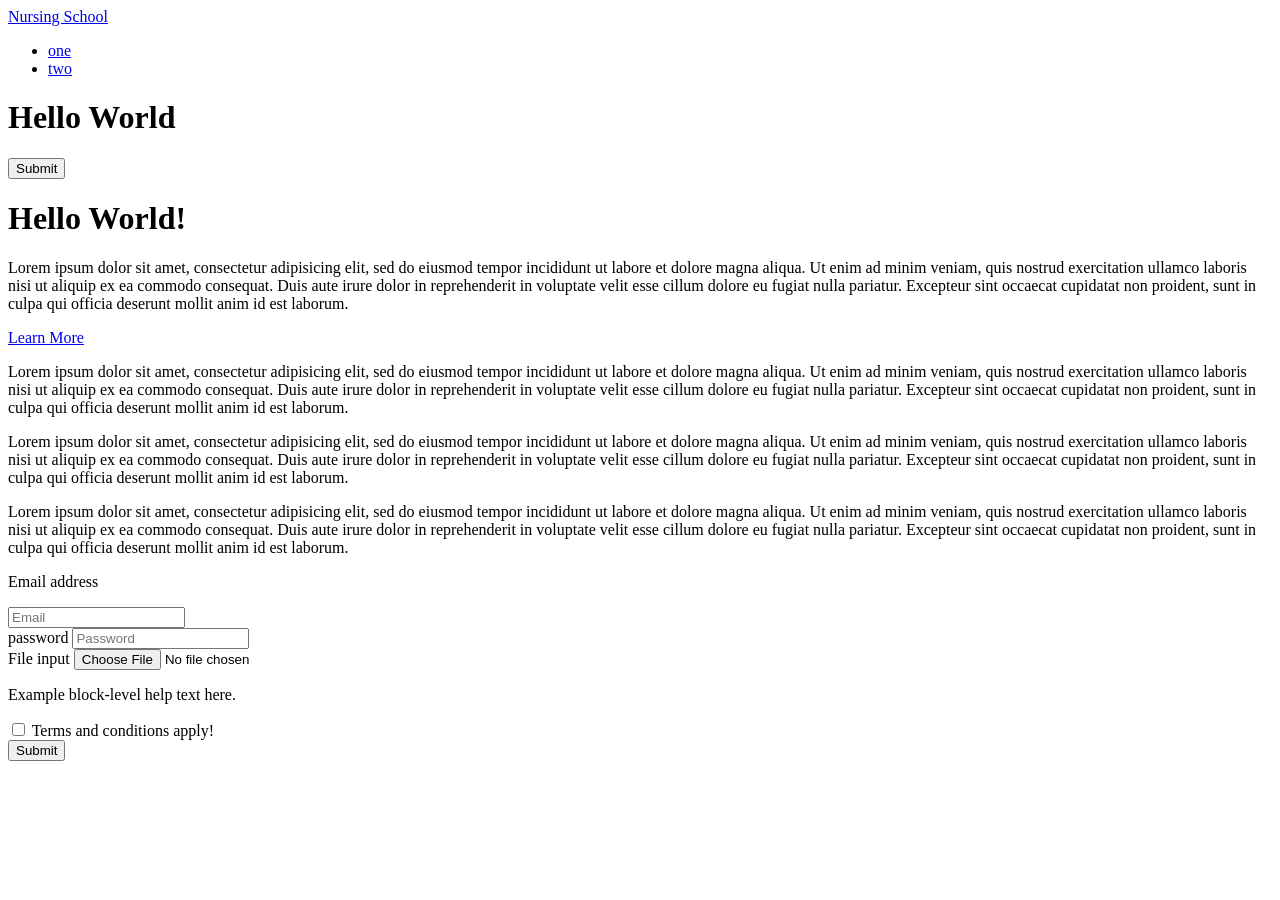
<file: Bootstrap/bootstrap.html>
<!DOCTYPE html>
<html lang="en" dir="ltr">
  <head>
    <meta charset="utf-8">
    <title></title>

    <link rel="stylesheet" href="C:\Users\AMPHER BRYTE\Desktop\Bootstrap\css\bootstrap.css">
    <link rel="stylesheet" href="C:\Users\AMPHER BRYTE\Desktop\Bootstrap\bootstrap.css">
  </head>
  <body>

    <nav class="navbar navbar-light bg-light navbar-inverse navbar-fixed-top" id='navbar'>
      <div class="container">


      <div class="navbar-header">
        <a href="file:///C:/Users/AMPHER%20BRYTE/Documents/ATOM/HTML/nursingschool.html" class="navbar-brand">Nursing School</a>
      </div>
      <ul class="nav navbar-nav navbar-right">
        <li> <a href="#">one</a> </li>
        <li> <a href="#">two</a> </li>

      </ul>
      </div>
    </nav>
    <div class="container">
      <h1>Hello World</h1>
      <button class='btn btn-primary btn-xs'  data-bs-toggle="button" type="button" name="button">Submit</button>
    </div>
    <div class="jumbotron">
      <h1 id="heading">Hello World!</h1>
      <p>Lorem ipsum dolor sit amet, consectetur adipisicing elit, sed do eiusmod tempor incididunt ut labore et dolore magna aliqua. Ut enim ad minim veniam, quis nostrud exercitation ullamco laboris nisi ut aliquip ex ea commodo consequat. Duis aute irure dolor in reprehenderit in voluptate velit esse cillum dolore eu fugiat nulla pariatur. Excepteur sint occaecat cupidatat non proident, sunt in culpa qui officia deserunt mollit anim id est laborum.</p>
      <p><a class= ' btn btn-primary btn-lg' href="#" role=button>Learn More</a>
      </p>
    </div>
    <p>Lorem ipsum dolor sit amet, consectetur adipisicing elit, sed do eiusmod tempor incididunt ut labore et dolore magna aliqua. Ut enim ad minim veniam, quis nostrud exercitation ullamco laboris nisi ut aliquip ex ea commodo consequat. Duis aute irure dolor in reprehenderit in voluptate velit esse cillum dolore eu fugiat nulla pariatur. Excepteur sint occaecat cupidatat non proident, sunt in culpa qui officia deserunt mollit anim id est laborum.</p>
    <p>Lorem ipsum dolor sit amet, consectetur adipisicing elit, sed do eiusmod tempor incididunt ut labore et dolore magna aliqua. Ut enim ad minim veniam, quis nostrud exercitation ullamco laboris nisi ut aliquip ex ea commodo consequat. Duis aute irure dolor in reprehenderit in voluptate velit esse cillum dolore eu fugiat nulla pariatur. Excepteur sint occaecat cupidatat non proident, sunt in culpa qui officia deserunt mollit anim id est laborum.</p>
    <p>Lorem ipsum dolor sit amet, consectetur adipisicing elit, sed do eiusmod tempor incididunt ut labore et dolore magna aliqua. Ut enim ad minim veniam, quis nostrud exercitation ullamco laboris nisi ut aliquip ex ea commodo consequat. Duis aute irure dolor in reprehenderit in voluptate velit esse cillum dolore eu fugiat nulla pariatur. Excepteur sint occaecat cupidatat non proident, sunt in culpa qui officia deserunt mollit anim id est laborum.</p>
    <form>
      <div class="jumbotron" id="checkout">
        <div class="container">



            <div class="form-group">
              <label for="exampleinputemail1">Email address</label><p></p>
              <input type="email" class="form-control" id= "exampleinputemail1" placeholder="Email" required>
            </div>
            <div class="form-group">
              <label for="exampleinputpassword">password</label>
              <input type="password" class="form-control" id="examplepassword" placeholder="Password" required>
            </div>
            <div class="form-group">
              <label for='exampleinputfile'>File input</label>
              <input type="file" id="exampleinputfile">
              <p class='help-block'> Example block-level help text here. </p>
            </div>
            <div class="checkbox">
              <label>
                <input type="checkbox" required> Terms and conditions apply!
              </label>
              </div>
            </div>
            <button type="Submit" id='last' class="btn btn-lg"> Submit</button>
      </div>
    </form>
  </body>
</html>
</file>
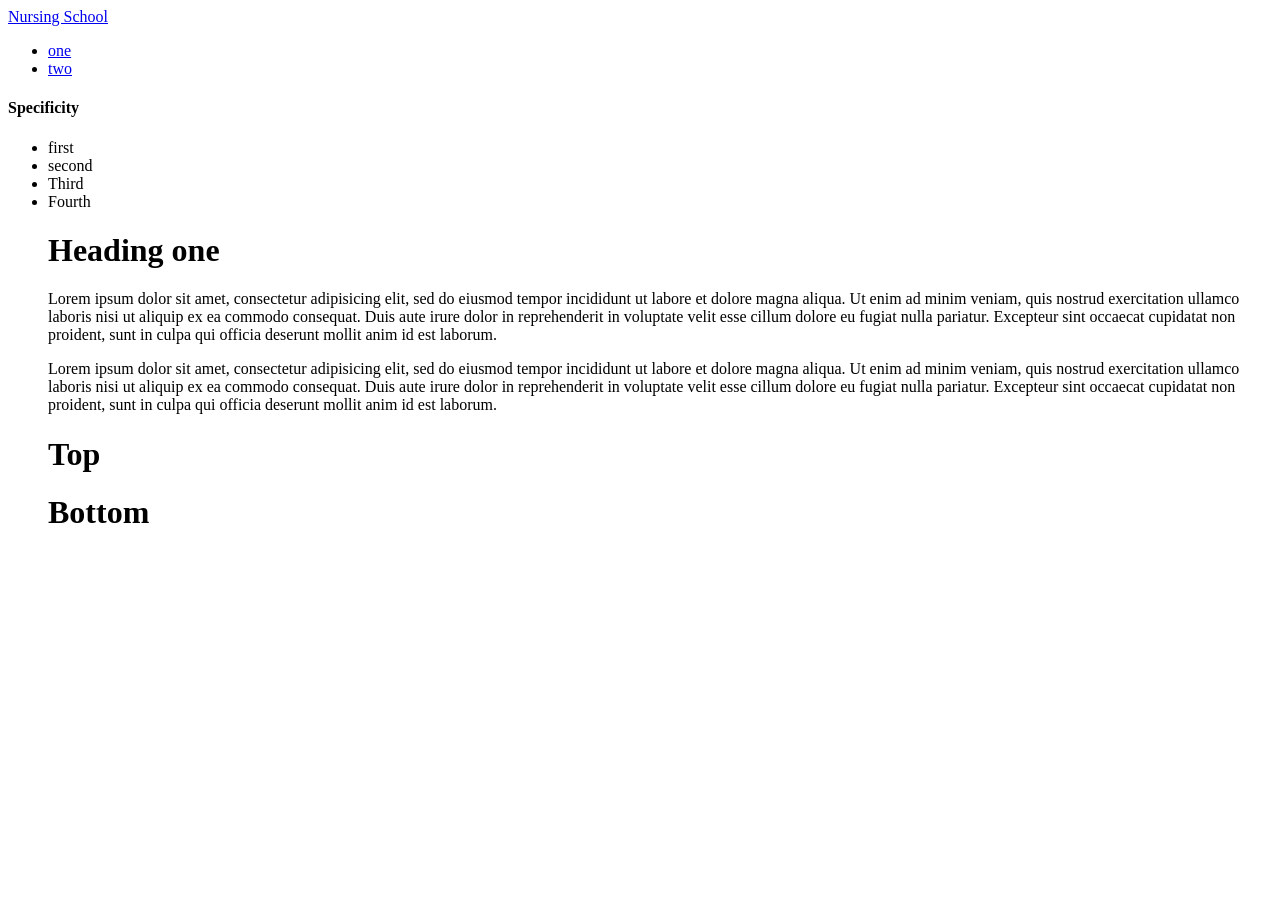
<file: CSS/css.html>
<!DOCTYPE html>
<html lang="en" dir="ltr">
  <head>
    <meta charset="utf-8">
    <title>Learn CSS</title>
    <link rel="stylesheet" href="C:\Users\AMPHER BRYTE\Desktop\CSS\css.css">
  </head>
  <body>
    <nav class="navbar navbar-light bg-light navbar-inverse navbar-fixed-top">
      <div class="container">


        <div class="navbar-header">
          <a href="file:///C:/Users/AMPHER%20BRYTE/Documents/ATOM/HTML/nursingschool.html" class="navbar-brand">Nursing School</a>
        </div>
        <ul class="nav navbar-nav navbar-right">
          <li> <a href="#">one</a> </li>
          <li> <a href="#">two</a> </li>

        </ul>
      </div>
    </nav>
    <h4>Specificity</h4>
    <ul>
      <li class='topitems'> first </li>
      <li id='two' class='topitems'>second</li>
      <li>Third</li>
      <li>Fourth</li>
      <h1>Heading one</h1>
      <p>Lorem ipsum dolor sit amet, consectetur adipisicing elit, sed do eiusmod tempor incididunt ut labore et dolore magna aliqua. Ut enim ad minim veniam, quis nostrud exercitation ullamco laboris nisi ut aliquip ex ea commodo consequat. Duis aute irure dolor in reprehenderit in voluptate velit esse cillum dolore eu fugiat nulla pariatur. Excepteur sint occaecat cupidatat non proident, sunt in culpa qui officia deserunt mollit anim id est laborum.</p>
      <p id='three'>Lorem ipsum dolor sit amet, consectetur adipisicing elit, sed do eiusmod tempor incididunt ut labore et dolore magna aliqua. Ut enim ad minim veniam, quis nostrud exercitation ullamco laboris nisi ut aliquip ex ea commodo consequat. Duis aute irure dolor in reprehenderit in voluptate velit esse cillum dolore eu fugiat nulla pariatur. Excepteur sint occaecat cupidatat non proident, sunt in culpa qui officia deserunt mollit anim id est laborum.</p>
      <h1 id='top'>Top</h1>
      <h1 id='bottom'>Bottom</h1>
    </ul>
  </body>
</html>
</file>
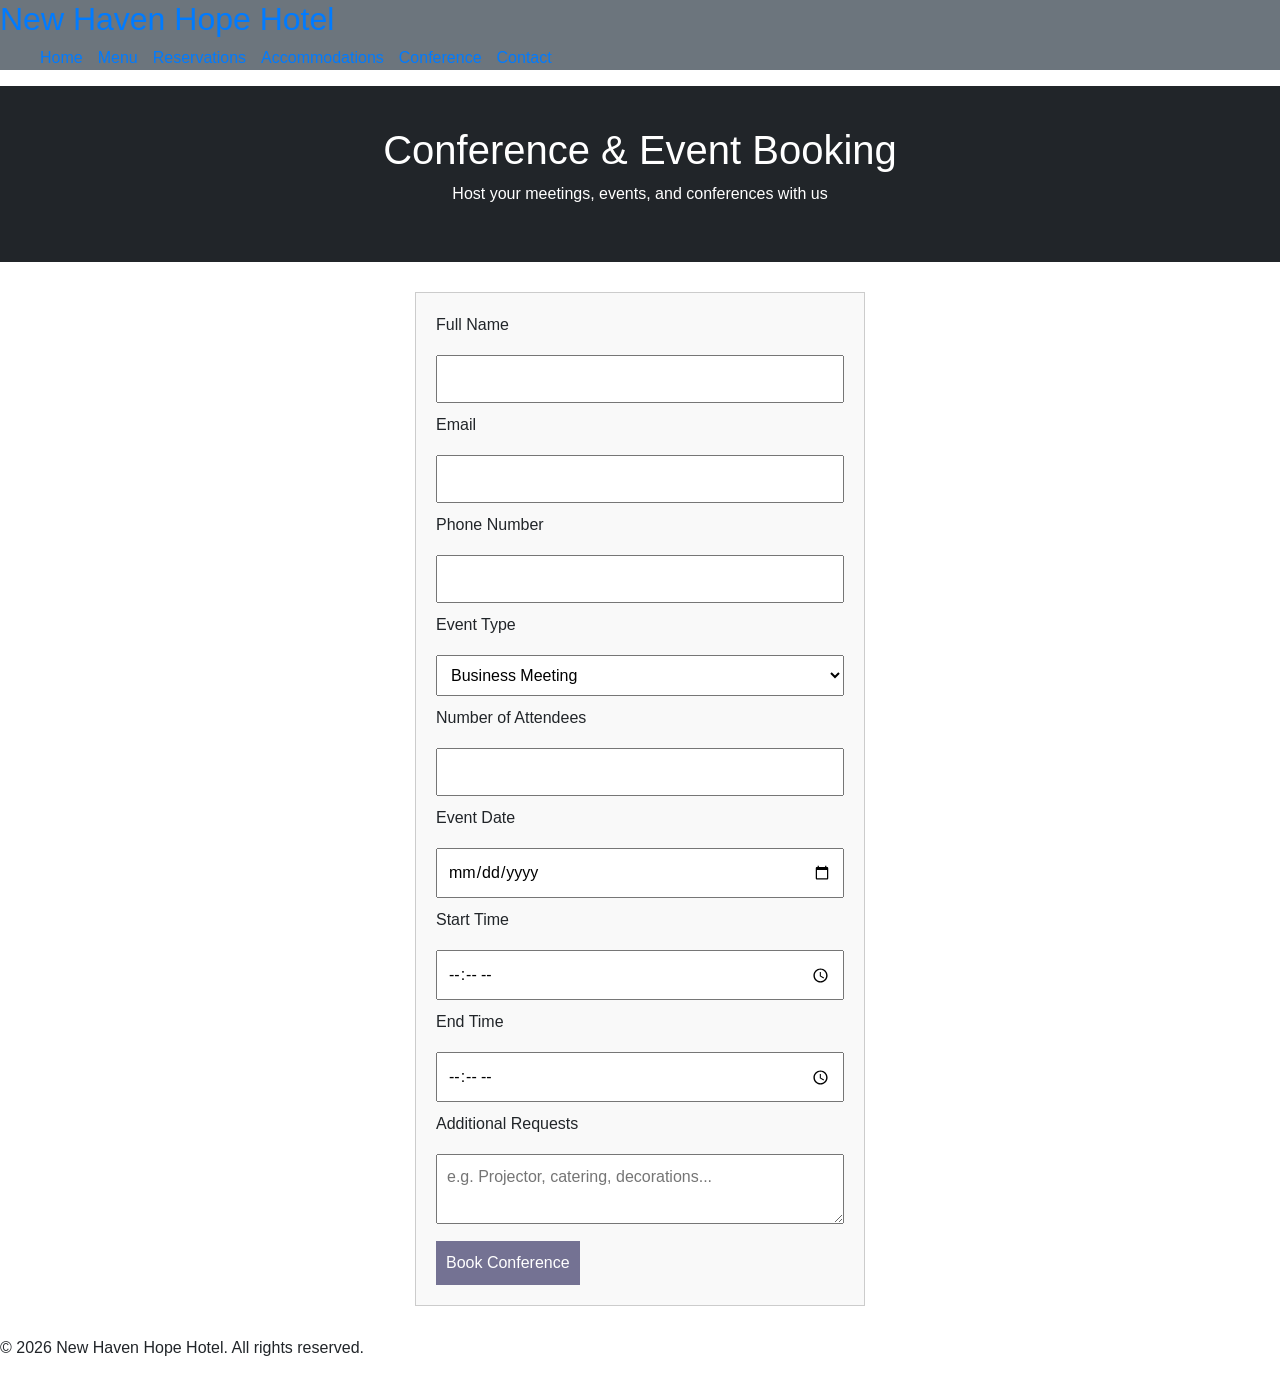
<file: pages/conference.html>
<!DOCTYPE html>
<html lang="en">
<head>
    <meta charset="UTF-8">
    <meta name="viewport" content="width=device-width, initial-scale=1.0">
    <title>Conference Booking | New Haven Hope Hotel</title>
    <link rel="stylesheet" href="conference.css">
    <link rel="stylesheet" href="bootstrap.css">
</head>

<body>

<!-- 🔝 Navbar -->
<nav id="mainnavbar">
  <a href="../index.html"><h2>New Haven Hope Hotel</h2></a>

    <ul>
      <li><a href="../index.html">Home</a></li>
      <li> <a href="menu.html">Menu</a></li>
      <li><a href="reservation.html">Reservations</a></li>
      <li><a href="accommodation.html">Accommodations</a></li>
      <li><a href="conference.html">Conference</a></li>
      <li><a href="contacts.html">Contact</a></li>
    </ul>
</nav>

<!-- 🏢 Header -->
<header class="conference-hero">
    <h1>Conference & Event Booking</h1>
    <p>Host your meetings, events, and conferences with us</p>
</header>

<!-- 🏛️ Conference Form -->
<section class="conference-container">

    <form id="conferenceForm">

        <label>Full Name</label>
        <input type="text" name="name" required>

        <label>Email</label>
        <input type="email" name="email" required>

        <label>Phone Number</label>
        <input type="tel" name="phone" required>

        <label>Event Type</label>
        <select name="event_type">
            <option value="meeting">Business Meeting</option>
            <option value="conference">Conference</option>
            <option value="wedding">Wedding</option>
            <option value="party">Private Party</option>
        </select>

        <label>Number of Attendees</label>
        <input type="number" name="attendees" min="1" required>

        <label>Event Date</label>
        <input type="date" name="date" required>

        <label>Start Time</label>
        <input type="time" name="start_time" required>

        <label>End Time</label>
        <input type="time" name="end_time" required>

        <label>Additional Requests</label>
        <textarea name="requests" placeholder="e.g. Projector, catering, decorations..."></textarea>

        <button type="submit">Book Conference</button>

    </form>

</section>

<!-- 📞 Footer -->
<footer>
    <p>&copy; 2026 New Haven Hope Hotel. All rights reserved.</p>
</footer>

<!-- 🔌 JavaScript -->
<script>
document.getElementById("conferenceForm").addEventListener("submit", function(e) {
    e.preventDefault();

    const data = {
        name: this.name.value,
        email: this.email.value,
        phone: this.phone.value,
        event_type: this.event_type.value,
        attendees: this.attendees.value,
        date: this.date.value,
        start_time: this.start_time.value,
        end_time: this.end_time.value,
        requests: this.requests.value
    };

    fetch("http://127.0.0.1:5000/api/conferences", {
        method: "POST",
        headers: {
            "Content-Type": "application/json"
        },
        body: JSON.stringify(data)
    })
    .then(res => res.json())
    .then(response => {
        alert("Conference booked successfully!");
    })
    .catch(err => {
        console.error(err);
        alert("Error booking conference.");
    });
});
</script>

</body>
</html>
</file>
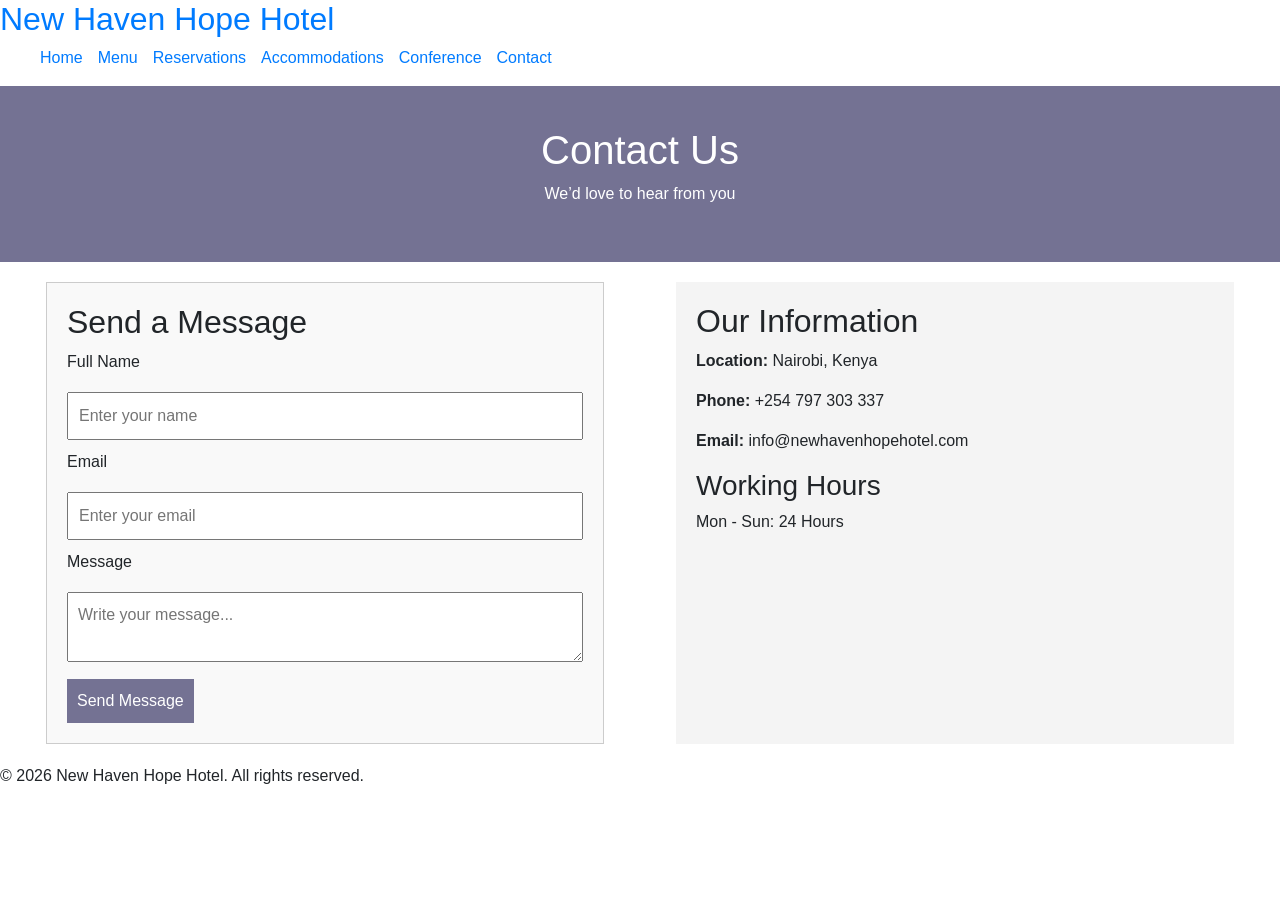
<file: pages/contacts.html>
<!DOCTYPE html>
<html lang="en">
<head>
    <meta charset="UTF-8">
    <meta name="viewport" content="width=device-width, initial-scale=1.0">
    <title>Contact Us | New Haven Hope Hotel</title>
    <link rel="stylesheet" href="contacts.css">
    <link rel="stylesheet" href="bootstrap.css">
</head>

<body>

<!-- 🔝 Navbar -->
<nav id="mainnavbar">
  <a href="../index.html"><h2>New Haven Hope Hotel</h2></a>

    <ul>
      <li><a href="../index.html">Home</a></li>
      <li> <a href="menu.html">Menu</a></li>
      <li><a href="reservation.html">Reservations</a></li>
      <li><a href="accommodation.html">Accommodations</a></li>
      <li><a href="conference.html">Conference</a></li>
      <li><a href="contacts.html">Contact</a></li>
    </ul>
</nav>

<!-- 📩 Contact Header -->
<header class="contact-hero">
    <h1>Contact Us</h1>
    <p>We’d love to hear from you</p>
</header>

<!-- 📬 Contact Section -->
<section class="contact-container">

    <!-- 📄 Contact Form -->
    <div class="contact-form">
        <h2>Send a Message</h2>

        <form id="contactForm">
            <label>Full Name</label>
            <input type="text" name="name" placeholder="Enter your name" required>

            <label>Email</label>
            <input type="email" name="email" placeholder="Enter your email" required>

            <label>Message</label>
            <textarea name="message" placeholder="Write your message..." required></textarea>

            <button type="submit">Send Message</button>
        </form>
    </div>

    <!-- 📍 Contact Info -->
    <div class="contact-info">
        <h2>Our Information</h2>
        <p><strong>Location:</strong> Nairobi, Kenya</p>
        <p><strong>Phone:</strong> +254 797 303 337</p>
        <p><strong>Email:</strong> info@newhavenhopehotel.com</p>

        <h3>Working Hours</h3>
        <p>Mon - Sun: 24 Hours</p>
    </div>

</section>

<!-- 📞 Footer -->
<footer>
    <p>&copy; 2026 New Haven Hope Hotel. All rights reserved.</p>
</footer>

<!-- 🔌 JavaScript (Frontend → Backend Ready) -->
<script>
document.getElementById("contactForm").addEventListener("submit", function(e) {
    e.preventDefault();

    const formData = {
        name: this.name.value,
        email: this.email.value,
        message: this.message.value
    };

    fetch("http://127.0.0.1:5000/api/contact", {
        method: "POST",
        headers: {
            "Content-Type": "application/json"
        },
        body: JSON.stringify(formData)
    })
    .then(res => res.json())
    .then(data => {
        alert("Message sent successfully!");
    })
    .catch(err => {
        console.error(err);
        alert("Error sending message.");
    });
});
</script>

</body>
</html>
</file>
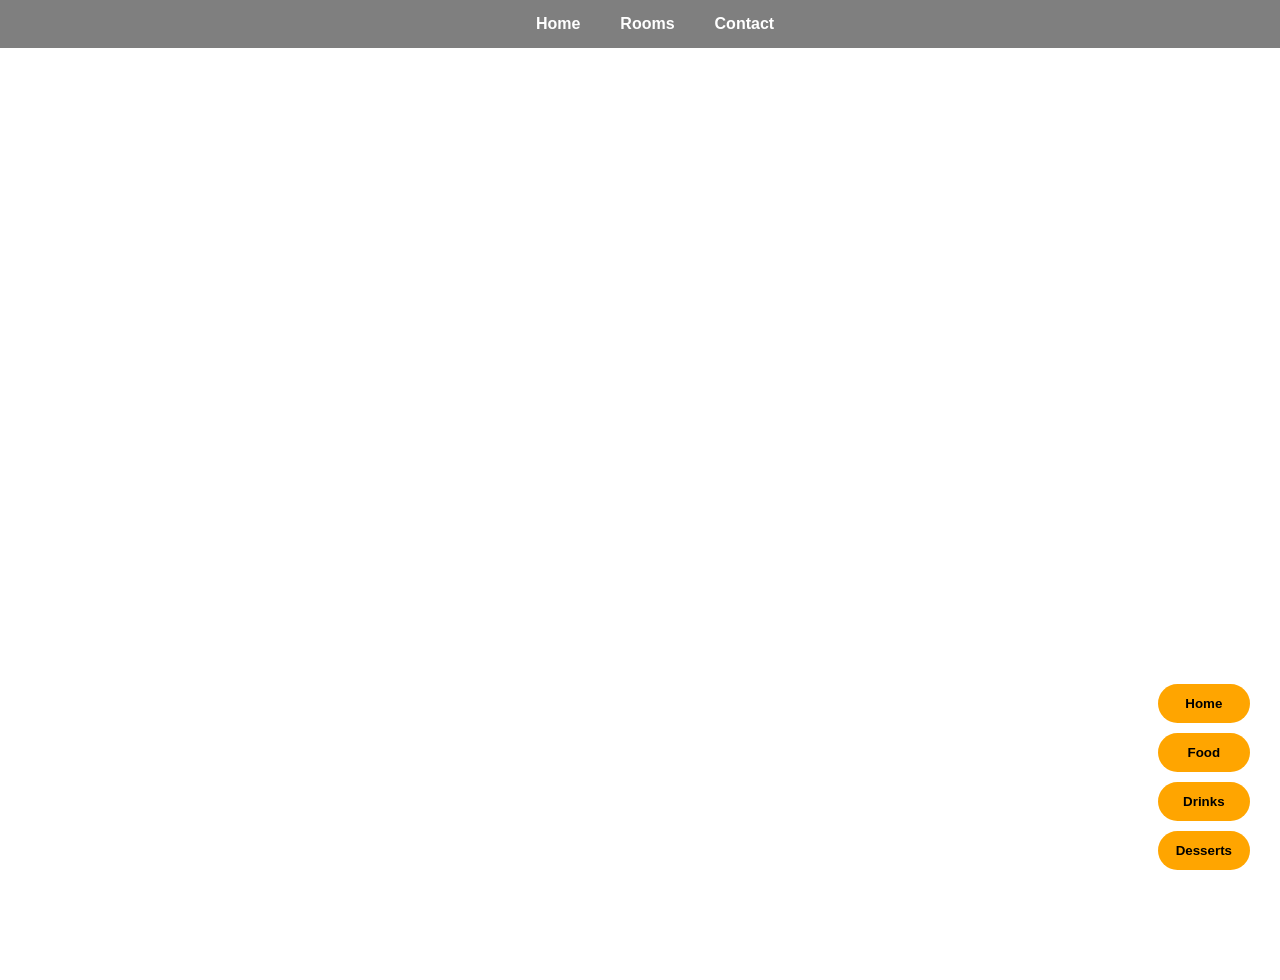
<file: pages/menu.html>
<!DOCTYPE html>
<html lang="en">
<head>
<meta charset="UTF-8">
<title>New Haven Hope Hotel - Menu</title>

<style>
body {
    margin: 0;
    font-family: 'Segoe UI', sans-serif;
    background: linear-gradient(to right, #0f2027, #203a43, #2c5364);
    color: white;
    overflow-x: hidden;
}

/* Top Navbar */
.navbar {
    position: fixed;
    top: 0;
    width: 100%;
    display: flex;
    justify-content: center;
    gap: 40px;
    padding: 15px;
    background: rgba(0,0,0,0.5);
    backdrop-filter: blur(10px);
    z-index: 10;
}

.navbar a {
    color: white;
    text-decoration: none;
    font-weight: bold;
    transition: 0.3s;
}

.navbar a:hover {
    color: orange;
    transform: scale(1.1);
}

/* Sections */
.section {
    position: absolute;
    width: 100%;
    height: 100vh;
    top: 0;
    left: 0;
    display: flex;
    justify-content: center;
    align-items: center;
    flex-direction: column;
    transform: rotateY(90deg);
    opacity: 0;
    transition: all 0.8s ease;
    padding-top: 80px;
}

.active {
    transform: rotateY(0deg);
    opacity: 1;
}

/* Titles */
h1 {
    font-size: 3rem;
    margin-bottom: 20px;
}

/* Floating buttons */
.nav {
    position: fixed;
    bottom: 30px;
    right: 30px;
    display: flex;
    flex-direction: column;
    gap: 10px;
}

.nav button {
    padding: 12px 18px;
    border: none;
    border-radius: 30px;
    background: orange;
    color: black;
    cursor: pointer;
    font-weight: bold;
    transition: 0.3s;
}

.nav button:hover {
    background: white;
    transform: scale(1.1);
}

/* Cards */
.card-container {
    display: flex;
    gap: 20px;
    flex-wrap: wrap;
    justify-content: center;
}

.card {
    background: rgba(255,255,255,0.1);
    backdrop-filter: blur(10px);
    padding: 20px;
    border-radius: 20px;
    width: 220px;
    text-align: center;
    transition: 0.4s;
}

.card:hover {
    transform: translateY(-10px) scale(1.05);
    background: rgba(255,255,255,0.2);
}

.price {
    font-size: 1.5rem;
    margin: 10px 0;
    color: orange;
}

/* Booking button */
.book-btn {
    padding: 10px 15px;
    border: none;
    border-radius: 20px;
    background: orange;
    cursor: pointer;
    font-weight: bold;
    transition: 0.3s;
}

.book-btn:hover {
    background: white;
    transform: scale(1.1);
}

</style>
</head>

<body>

<!-- Navbar -->
<div class="navbar">
    <a href="index.html">Home</a>
    <a href="rooms.html">Rooms</a>
    <a href="contact.html">Contact</a>
</div>

<!-- Sections -->

<div id="home" class="section active">
    <h1>Welcome</h1>
    <p>Experience Luxury Dining</p>
</div>

<div id="food" class="section">
    <h1>Food Menu</h1>
    <div class="card-container">
        <div class="card">
            <h3>Grilled Chicken</h3>
            <div class="price">KES 800</div>
            <button class="book-btn">Order</button>
        </div>

        <div class="card">
            <h3>Beef Steak</h3>
            <div class="price">KES 1200</div>
            <button class="book-btn">Order</button>
        </div>

        <div class="card">
            <h3>Vegetable Pasta</h3>
            <div class="price">KES 700</div>
            <button class="book-btn">Order</button>
        </div>
    </div>
</div>

<div id="drinks" class="section">
    <h1>Drinks</h1>
    <div class="card-container">
        <div class="card">
            <h3>Fresh Juice</h3>
            <div class="price">KES 300</div>
            <button class="book-btn">Order</button>
        </div>

        <div class="card">
            <h3>Cocktail</h3>
            <div class="price">KES 600</div>
            <button class="book-btn">Order</button>
        </div>

        <div class="card">
            <h3>Coffee</h3>
            <div class="price">KES 250</div>
            <button class="book-btn">Order</button>
        </div>
    </div>
</div>

<div id="desserts" class="section">
    <h1>Desserts</h1>
    <div class="card-container">
        <div class="card">
            <h3>Ice Cream</h3>
            <div class="price">KES 400</div>
            <button class="book-btn">Order</button>
        </div>

        <div class="card">
            <h3>Chocolate Cake</h3>
            <div class="price">KES 500</div>
            <button class="book-btn">Order</button>
        </div>
    </div>
</div>

<!-- Floating Navigation -->
<div class="nav">
    <button onclick="showSection('home')">Home</button>
    <button onclick="showSection('food')">Food</button>
    <button onclick="showSection('drinks')">Drinks</button>
    <button onclick="showSection('desserts')">Desserts</button>
</div>

<script>
function showSection(id) {
    let sections = document.querySelectorAll('.section');

    sections.forEach(section => {
        section.classList.remove('active');
    });

    document.getElementById(id).classList.add('active');
}
</script>

</body>
</html>
</file>
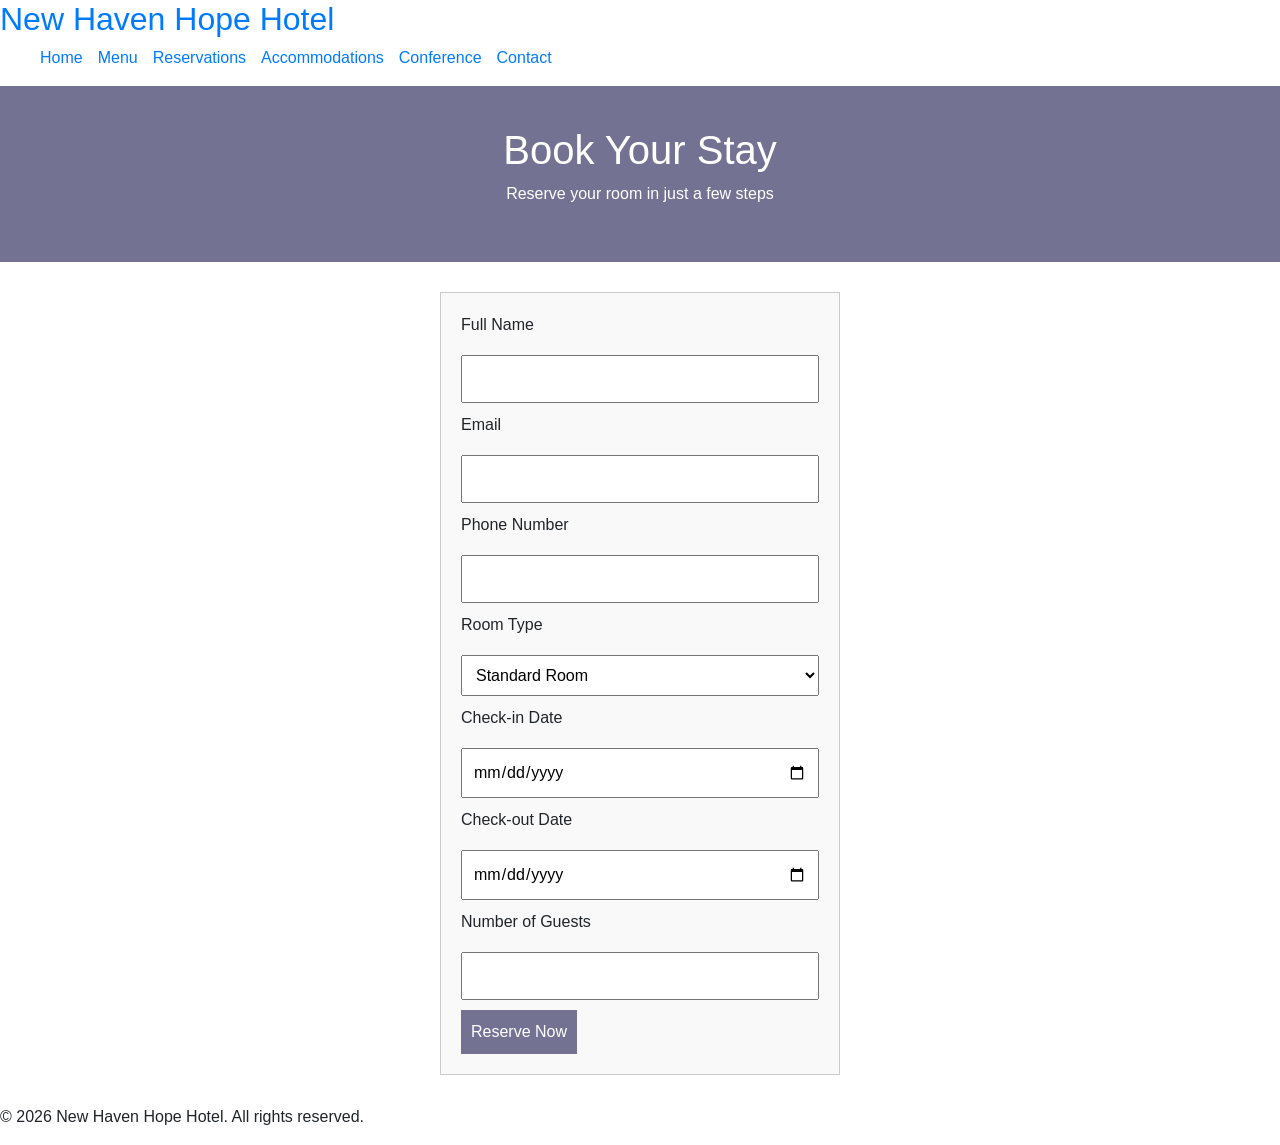
<file: pages/reservation.html>
<!DOCTYPE html>
<html lang="en">
<head>
    <meta charset="UTF-8">
    <meta name="viewport" content="width=device-width, initial-scale=1.0">
    <title>Reservations | New Haven Hope Hotel</title>
    <link rel="stylesheet" href="reservation.css">
    <link rel="stylesheet" href="bootstrap.css">
</head>

<body>

<!-- 🔝 Navbar -->
<nav id="mainnavbar">
  <a href="../index.html"><h2>New Haven Hope Hotel</h2></a>

    <ul>
      <li><a href="../index.html">Home</a></li>
      <li> <a href="menu.html">Menu</a></li>
      <li><a href="reservation.html">Reservations</a></li>
      <li><a href="accommodation.html">Accommodations</a></li>
      <li><a href="conference.html">Conference</a></li>
      <li><a href="contacts.html">Contact</a></li>
    </ul>
</nav>

<!-- 🏨 Header -->
<header class="reservation-hero">
    <h1>Book Your Stay</h1>
    <p>Reserve your room in just a few steps</p>
</header>

<!-- 📅 Reservation Form -->
<section class="reservation-container">

    <form id="reservationForm">

        <label>Full Name</label>
        <input type="text" name="name" required>

        <label>Email</label>
        <input type="email" name="email" required>

        <label>Phone Number</label>
        <input type="tel" name="phone" required>

        <label>Room Type</label>
        <select name="room">
            <option value="standard">Standard Room</option>
            <option value="deluxe">Deluxe Room</option>
            <option value="suite">Executive Suite</option>
        </select>

        <label>Check-in Date</label>
        <input type="date" name="checkin" required>

        <label>Check-out Date</label>
        <input type="date" name="checkout" required>

        <label>Number of Guests</label>
        <input type="number" name="guests" min="1" required>

        <button type="submit">Reserve Now</button>

    </form>

</section>

<!-- 📞 Footer -->
<footer>
    <p>&copy; 2026 New Haven Hope Hotel. All rights reserved.</p>
</footer>

<!-- 🔌 JavaScript (Connect to Backend) -->
<script>
document.getElementById("reservationForm").addEventListener("submit", function(e) {
    e.preventDefault();

    const data = {
        name: this.name.value,
        email: this.email.value,
        phone: this.phone.value,
        room: this.room.value,
        checkin: this.checkin.value,
        checkout: this.checkout.value,
        guests: this.guests.value
    };

    fetch("http://127.0.0.1:5000/api/reservations", {
        method: "POST",
        headers: {
            "Content-Type": "application/json"
        },
        body: JSON.stringify(data)
    })
    .then(res => res.json())
    .then(response => {
        alert("Reservation successful!");
    })
    .catch(err => {
        console.error(err);
        alert("Error making reservation.");
    });
});
</script>

</body>
</html>
</file>
<file: pages/conference.css>
/* Header */
.conference-hero {
  text-align: center;
  padding: 40px;
  background: #212529;
  color: white;
}

/* Layout */
.conference-container {
  display: flex;
  justify-content: center;
  padding: 30px;
}

/* Form */
form {
  width: 450px;
  background: #f9f9f9;
  padding: 20px;
  border: 1px solid #ccc;
}

/* Inputs */
form input,
form select,
form textarea {
  width: 100%;
  padding: 10px;
  margin: 10px 0;
}

/* Button */
button {
  background: #747293;
  color: white;
  padding: 10px;
  border: none;
  cursor: pointer;
}
#mainnavbar ul {
  list-style: none;
  display: flex;
  gap: 15px;
}
#mainnavbar{
  background: #6C757D;
  color: #7F5539;
}
</file>
<file: pages/contacts.css>
/* Contact Hero */
.contact-hero {
  text-align: center;
  padding: 40px;
  background: #747293;
  color: white;
}

/* Layout */
.contact-container {
  display: flex;
  justify-content: space-around;
  padding: 20px;
  gap: 20px;
}

/* Form */
.contact-form {
  width: 45%;
  background: #f9f9f9;
  padding: 20px;
  border: 1px solid #ccc;
}

.contact-form input,
.contact-form textarea {
  width: 100%;
  padding: 10px;
  margin: 10px 0;
}

/* Info */
.contact-info {
  width: 45%;
  background: #f4f4f4;
  padding: 20px;
}

/* Button */
button {
  background: #747293;
  color: white;
  padding: 10px;
  border: none;
  cursor: pointer;
}
#mainnavbar ul {
  list-style: none;
  display: flex;
  gap: 15px;
}
</file>
<file: pages/reservation.css>
/* Header */
.reservation-hero {
  text-align: center;
  padding: 40px;
  background: #747293;
  color: white;
}

/* Form Layout */
.reservation-container {
  display: flex;
  justify-content: center;
  padding: 30px;
}

form {
  width: 400px;
  background: #f9f9f9;
  padding: 20px;
  border: 1px solid #ccc;
}

/* Inputs */
form input,
form select {
  width: 100%;
  padding: 10px;
  margin: 10px 0;
}

/* Button */
button {
  background: #747293;
  color: white;
  padding: 10px;
  border: none;
  cursor: pointer;
}
#mainnavbar ul {
  list-style: none;
  display: flex;
  gap: 15px;
}
</file>
